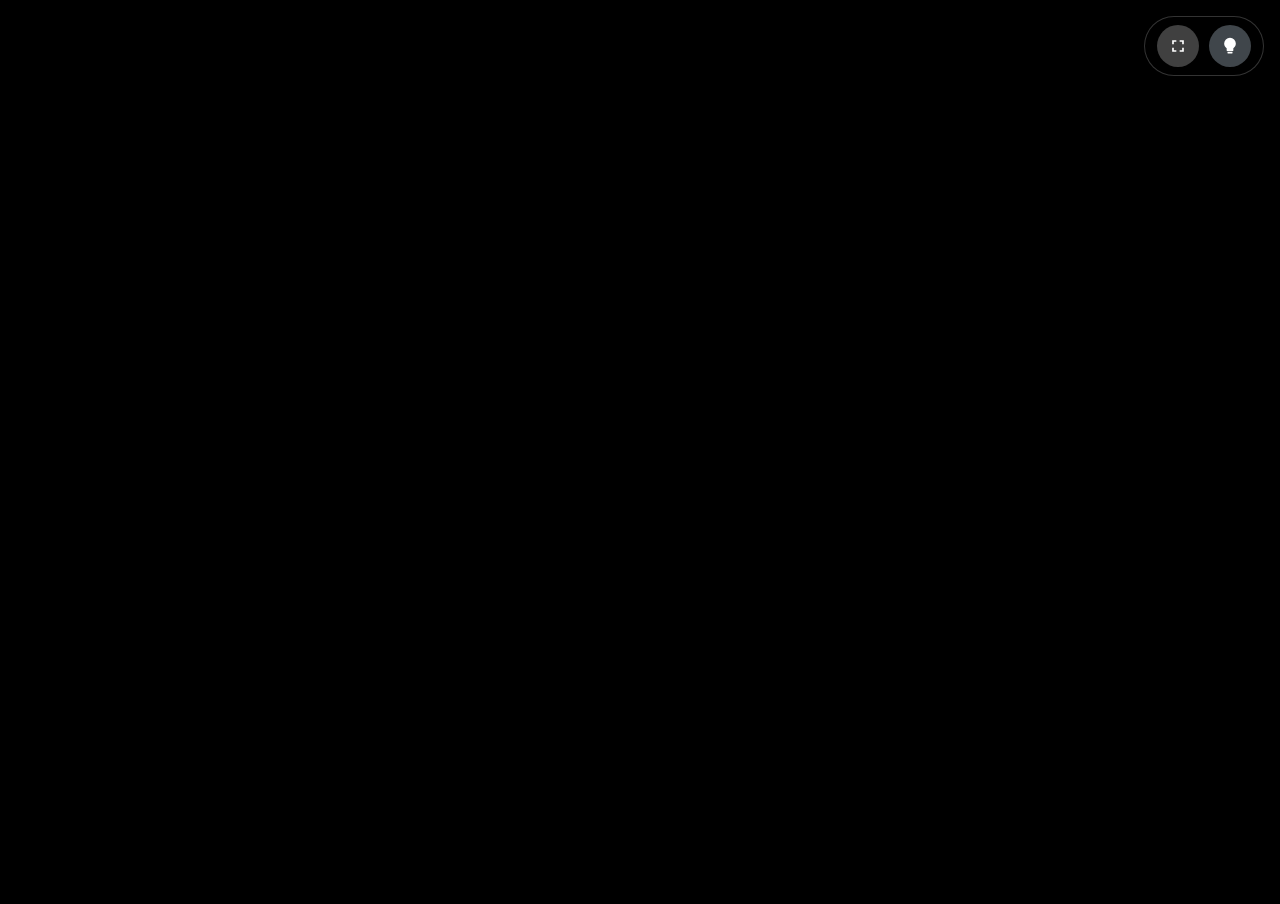
<file: templates/index.working.html>
<!DOCTYPE html>
<html lang="en">
<head>
    <meta charset="UTF-8">
    <meta name="viewport" content="width=device-width, initial-scale=1.0, maximum-scale=1.0, user-scalable=no">
    <title>Baby Monitor</title>
    <style>
        * {
            box-sizing: border-box;
            margin: 0;
            padding: 0;
        }
        html, body {
            width: 100%;
            height: 100%;
            background-color: #000;
            font-family: -apple-system, BlinkMacSystemFont, "Segoe UI", Roboto, sans-serif;
            overflow: hidden;
            position: fixed;
        }
        
        /* 1. Fullscreen Video Container (Spans whole screen behind controls) */
        .video-container {
            position: absolute;
            top: 0;
            left: 0;
            width: 100vw;
            height: 100vh;
            z-index: 1;
        }

        iframe {
            width: 100%;
            height: 100%;
            border: none;
            object-fit: cover; 
        }

        /* 2. Floating Icon Controls (Overlaps directly on top of video) */
        .overlay-controls {
            position: absolute;
            top: 16px;
            right: 16px;
            z-index: 10;
            display: flex;
            gap: 10px;
            background: rgba(0, 0, 0, 0.45);
            backdrop-filter: blur(12px);
            -webkit-backdrop-filter: blur(12px);
            padding: 8px 12px;
            border-radius: 30px;
            border: 1px solid rgba(255, 255, 255, 0.2);
            box-shadow: 0 4px 20px rgba(0, 0, 0, 0.5);
        }

        .icon-btn {
            background: rgba(255, 255, 255, 0.15);
            color: #fff;
            border: none;
            width: 42px;
            height: 42px;
            border-radius: 50%;
            display: flex;
            align-items: center;
            justify-content: center;
            cursor: pointer;
            transition: background 0.2s ease, color 0.2s ease, transform 0.1s ease;
        }

        .icon-btn:active {
            transform: scale(0.92);
        }

        .icon-btn svg {
            width: 20px;
            height: 20px;
            fill: currentColor;
        }

        /* Dynamic button state styles */
        .icon-off {
            background: rgba(108, 117, 125, 0.6); /* Translucent Grey */
            color: #fff;
        }

        .icon-on-yellow {
            background: rgba(255, 193, 7, 0.9);   /* Warm Yellow */
            color: #000;                           /* Dark icon for contrast */
        }

        .icon-fs {
            background: rgba(255, 255, 255, 0.25);
            color: #fff;
        }

        /* Invisible video loop for mobile keep-alive fallback */
        #noSleepVideo {
            display: none;
        }
    </style>
</head>
<body>

    <!-- Video feed filling 100% viewport width & height -->
    <div class="video-container" id="videoBox">
        <iframe id="streamFrame" allowfullscreen></iframe>
    </div>

    <!-- Floating SVG Icon Buttons overlapping top-right corner -->
    <div class="overlay-controls">
        <!-- Fullscreen Toggle Button -->
        <button class="icon-btn icon-fs" onclick="toggleFullScreen()" title="Full Screen">
            <svg viewBox="0 0 24 24">
                <path d="M7 14H5v5h5v-2H7v-3zm-2-4h2V7h3V5H5v5zm12 7h-3v2h5v-5h-2v3zM14 5v2h3v3h2V5h-5z"/>
            </svg>
        </button>

        <!-- Single Dynamic IR Toggle Button (Bulb) -->
        <button id="irToggleBtn" class="icon-btn icon-off" onclick="toggleLight()" title="Toggle IR Light">
            <svg viewBox="0 0 24 24">
                <path d="M12 2a7 7 0 0 0-7 7c0 2.38 1.19 4.47 3 5.74V17a1 1 0 0 0 1 1h6a1 1 0 0 0 1-1v-2.26c1.81-1.27 3-3.36 3-5.74a7 7 0 0 0-7-7zm-3 18a1 1 0 0 0 1 1h4a1 1 0 0 0 1-1v-1H9v1z"/>
            </svg>
        </button>
    </div>

    <video id="noSleepVideo" loop playsinline muted>
        <source src="[data-uri]" type="video/mp4">
    </video>

    <script>
        // 1. Set iframe src to MediaMTX WebRTC stream
        document.getElementById('streamFrame').src = 'http://' + window.location.hostname + ':8889/cam';

        // 2. Track and Toggle IR Light State
        let currentIrState = false;

        function toggleLight() {
            const nextAction = currentIrState ? 'off' : 'on';
            fetch(`/light/${nextAction}`, { method: 'POST' })
                .then(response => response.json())
                .then(data => {
                    currentIrState = (data.light === 'ON');
                    updateIrButtonUI(currentIrState);
                })
                .catch(err => console.error('Error toggling light:', err));
        }

        function updateIrButtonUI(isOn) {
            const btn = document.getElementById('irToggleBtn');
            if (isOn) {
                btn.classList.remove('icon-off');
                btn.classList.add('icon-on-yellow');
            } else {
                btn.classList.remove('icon-on-yellow');
                btn.classList.add('icon-off');
            }
        }

        // 3. True Native Fullscreen Trigger
        function toggleFullScreen() {
            const elem = document.documentElement;
            if (!document.fullscreenElement && !document.webkitFullscreenElement) {
                if (elem.requestFullscreen) {
                    elem.requestFullscreen();
                } else if (elem.webkitRequestFullscreen) { /* iOS / Safari */
                    elem.webkitRequestFullscreen();
                }
            } else {
                if (document.exitFullscreen) {
                    document.exitFullscreen();
                } else if (document.webkitExitFullscreen) {
                    document.webkitExitFullscreen();
                }
            }
        }

        // 4. Keep Screen Alive (API + Video Fallback)
        async function enableKeepAwake() {
            if ('wakeLock' in navigator) {
                try {
                    await navigator.wakeLock.request('screen');
                    return;
                } catch (err) {}
            }

            const noSleepVid = document.getElementById('noSleepVideo');
            if (noSleepVid) {
                const playVid = () => {
                    noSleepVid.play().catch(() => {});
                    document.removeEventListener('click', playVid);
                    document.removeEventListener('touchstart', playVid);
                };
                document.addEventListener('click', playVid);
                document.addEventListener('touchstart', playVid);
            }
        }

        enableKeepAwake();
    </script>
</body>
</html>
</file>
